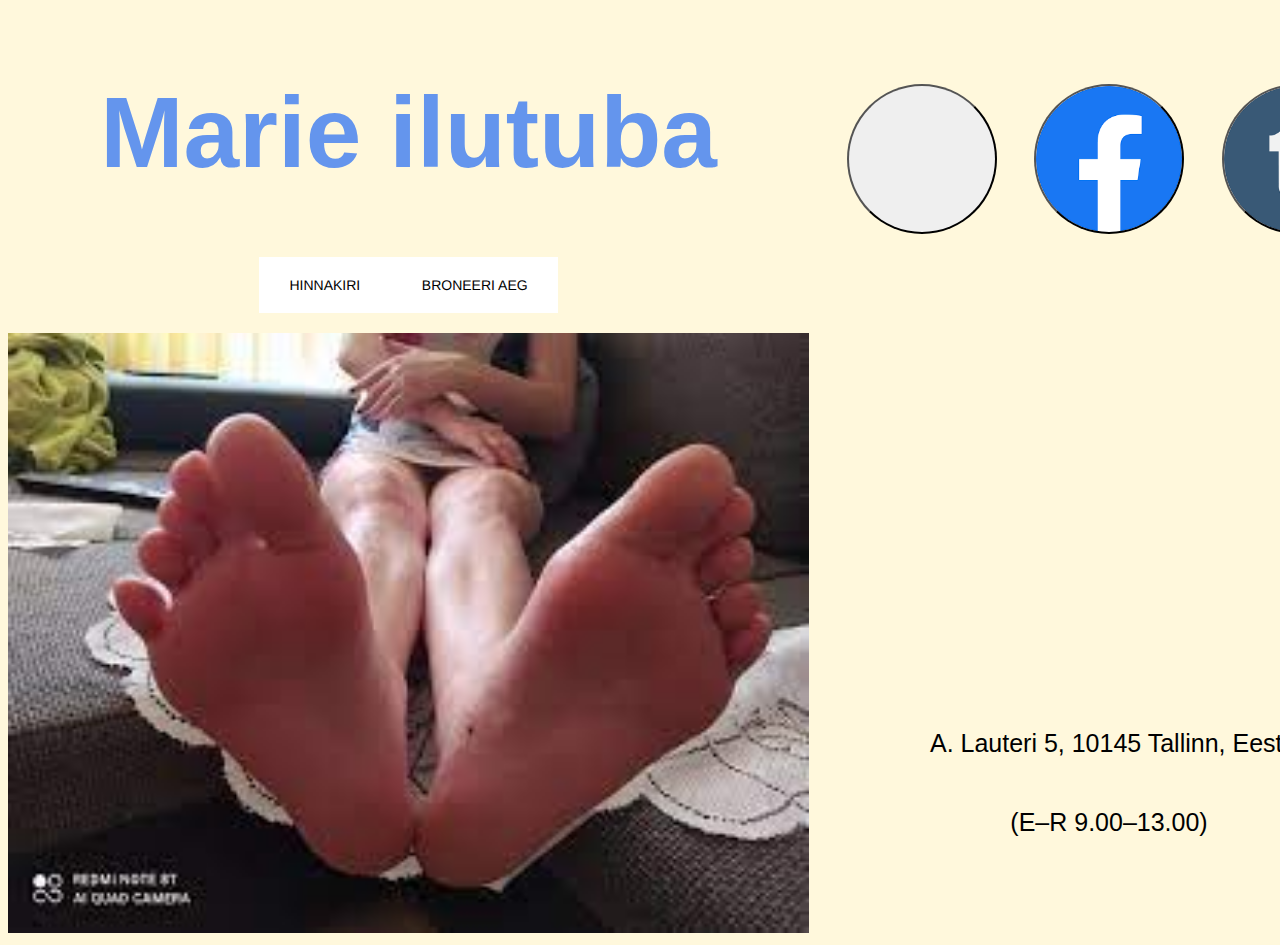
<file: index.html>
<!DOCTYPE html>
<html lang="en">
<head>
    <meta charset="UTF-8">
    <meta http-equiv="X-UA-Compatible" content="IE=edge">
    <meta name="viewport" content="width=device-width, initial-scale=1.0">
    <link rel="stylesheet" href="style.css">
    <title>Marie ilutuba</title>
</head>
<body>
    <div class="row">
        <div class="column" id="left">
            <h1>Marie ilutuba</h1>
            <div class="btns">
                <button onclick="window.open('hinnakiri.html')"><span class="text">HINNAKIRI</span></button>
                <button onclick="window.open('broneeri.html')"><span class="text">BRONEERI AEG</span></button>
            </div>
            <div class="gallery">
                <img src="pilt.jfif" alt="Galerii">
            </div>
        </div>
        <div class="column" id="right">
            <div class="btns2">
                <button onclick="location.href='https://www.instagram.com/'"></button>
                <button onclick="location.href='https://www.facebook.com/'"></button>
                <button onclick="location.href='https://www.tumblr.com/explore/trending?source=homepage_explore'"></button>
            </div>
            <div class="maps">
                <iframe src="https://www.google.com/maps/embed?pb=!1m18!1m12!1m3!1d519296.80966911674!2d23.91335164887015!3d59.44136053105927!2m3!1f0!2f0!3f0!3m2!1i1024!2i768!4f13.1!3m3!1m2!1s0x469294a05b7dcdbd%3A0x807fc58546379633!2sKristina%20Ilutuba!5e0!3m2!1set!2sde!4v1667633009212!5m2!1set!2sde" width="600" height="450" style="border:0;" allowfullscreen="" loading="lazy" referrerpolicy="no-referrer-when-downgrade"></iframe>
                <p>A. Lauteri 5, 10145 Tallinn, Eesti</p>
                <p>(E–R 9.00–13.00)</p>
            </div>
        </div>
    </div>
</body>
</html>
</file>
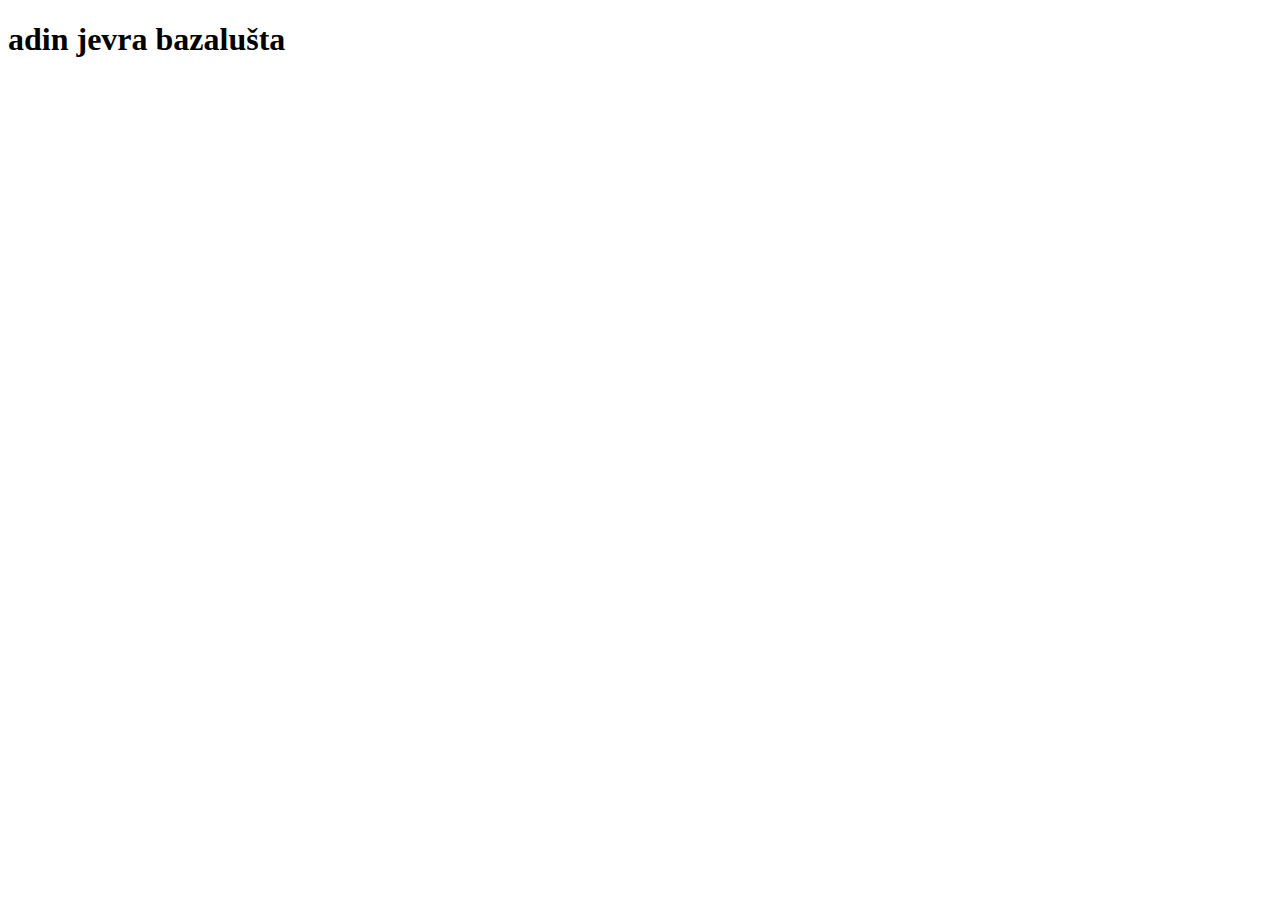
<file: hinnakiri.html>
<!DOCTYPE html>
<html lang="en">
<head>
    <meta charset="UTF-8">
    <meta http-equiv="X-UA-Compatible" content="IE=edge">
    <meta name="viewport" content="width=device-width, initial-scale=1.0">
    <title>Hinnakiri</title>
</head>
<body>
    <h1>adin jevra bazalušta</h1>
</body>
</html>
</file>
<file: style.css>
body {
    background-color: cornsilk;
}
h1 {
    font-size: 100px;
    font-family: 'Trebuchet MS', 'Lucida Sans Unicode', 'Lucida Grande', 'Lucida Sans', Arial, sans-serif;
    color: cornflowerblue;
}

p {
    font-size: 25px;
    font-family: Verdana, Geneva, Tahoma, sans-serif;
}

.row {
    display: flex;
}

.column {
    flex: 50%;
}
.btns {
    display: flex;
    flex-direction: row;
    align-items: flex-start;
    padding-bottom: 20px;
}

.maps {
    display: flex;
    flex-direction: column;
    align-items: center;
}

.btns button {
    appearance: none;
    background-color: #FFFFFF;
    border-width: 0;
    box-sizing: border-box;
    color: #000000;
    cursor: pointer;
    display: inline-block;
    font-family: Clarkson,Helvetica,sans-serif;
    font-size: 14px;
    font-weight: 500;
    letter-spacing: 0;
    line-height: 1em;
    margin: 0;
    opacity: 1;
    outline: 0;
    padding: 1.5em 2.2em;
    position: relative;
    text-align: center;
    text-decoration: none;
    text-rendering: geometricprecision;
    text-transform: uppercase;
    transition: opacity 300ms cubic-bezier(.694, 0, 0.335, 1),background-color 100ms cubic-bezier(.694, 0, 0.335, 1),color 100ms cubic-bezier(.694, 0, 0.335, 1);
    user-select: none;
    -webkit-user-select: none;
    touch-action: manipulation;
    vertical-align: baseline;
    white-space: nowrap;
}

.btns button:before {
    animation: opacityFallbackOut .5s step-end forwards;
    backface-visibility: hidden;
    background-color: #EBEBEB;
    clip-path: polygon(-1% 0, 0 0, -25% 100%, -1% 100%);
    content: "";
    height: 100%;
    left: 0;
    position: absolute;
    top: 0;
    transform: translateZ(0);
    transition: clip-path .5s cubic-bezier(.165, 0.84, 0.44, 1), -webkit-clip-path .5s cubic-bezier(.165, 0.84, 0.44, 1);
    width: 100%;
}

.btns button:hover:before {
    animation: opacityFallbackIn 0s step-start forwards;
    clip-path: polygon(0 0, 101% 0, 101% 101%, 0 101%);
}

.btns button:after {
    background-color: #FFFFFF;
}

.btns button span {
    z-index: 1;
    position: relative;
}
.btns2 {
    display: flex;
    flex-direction: row;
    justify-content: space-evenly;
    padding-bottom: 20px;
}
.btns2 button {
    height: 150px;
    width: 150px;
    border-radius: 100%;
}

.btns2 button:nth-child(1) {
    background-image:url("https://upload.wikimedia.org/wikipedia/commons/thumb/a/a5/Instagram_icon.png/2048px-Instagram_icon.png");
    background-size: cover;
}
.btns2 button:nth-child(2) {
    background-image:url("[data-uri]");
    background-size: cover;
}
.btns2 button:nth-child(3) {
    background-image:url("[data-uri]");
    background-size: cover;
}


.btns2 button:hover {
    opacity: 50%;
    cursor: pointer;
}

#right {
    display: flex;
    flex-direction: column;
    justify-content: center;
}

#left {
    display: flex;
    flex-direction: column;
    align-items: center;
}

img {
    width: auto;
    height: 600px;
}
</file>
